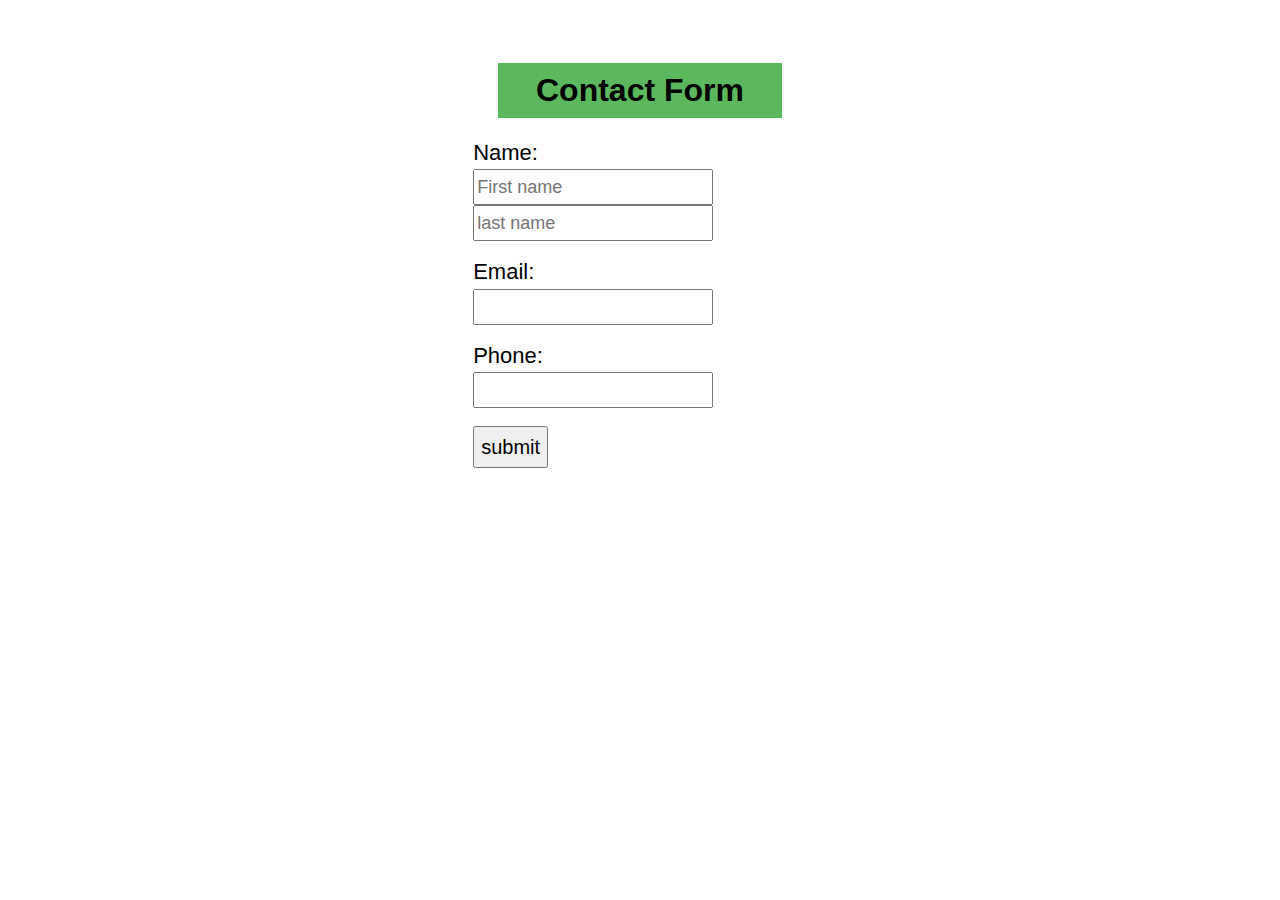
<file: index.html>
<!DOCTYPE html>
<html lang="en">
<head>
    <meta charset="UTF-8">
    <meta http-equiv="X-UA-Compatible" content="IE=edge">
    <meta name="viewport" content="width=device-width, initial-scale=1.0">
    <title>Document</title>
    <link rel="stylesheet" href="style.css">
</head>
<body>
    <div class="main">
        <div class="main-h1">
            <h1>Contact Form</h1>
        </div>
        <div class="contactForm">
            <form method="post" action="javascript:void(0);">                
                <div class="first-last">
                    <label>Name:</label><br>
                    <input type="text" id="fname" placeholder="First name">
                    <input type="text" id="lname" placeholder="last name"><br>
                    <span id="first_n" style="color:red"></span>
                    <span id="last_n" style="color:red"></span>
                    <br>
                </div>
                
                <div class="e-mail">
                    <label>Email:</label><br>
                    <input id="email" type="text"><br>
                    <span id="eml" style="color:red"></span><br>
                </div>
                
                <div class="phn">
                    <label>Phone:</label><br>
                    <input id="phn" type="tel"><br><span id="phnn" style="color:red"> </span><br>
                </div>
                <div class="btn">
                    <input type="submit" id="btn" value="submit" onclick="validate();">
                </div> 
         </form>
        </div>    
    </div>
    <script src="file.js">

    </script>
    
</body>
</html>
</file>
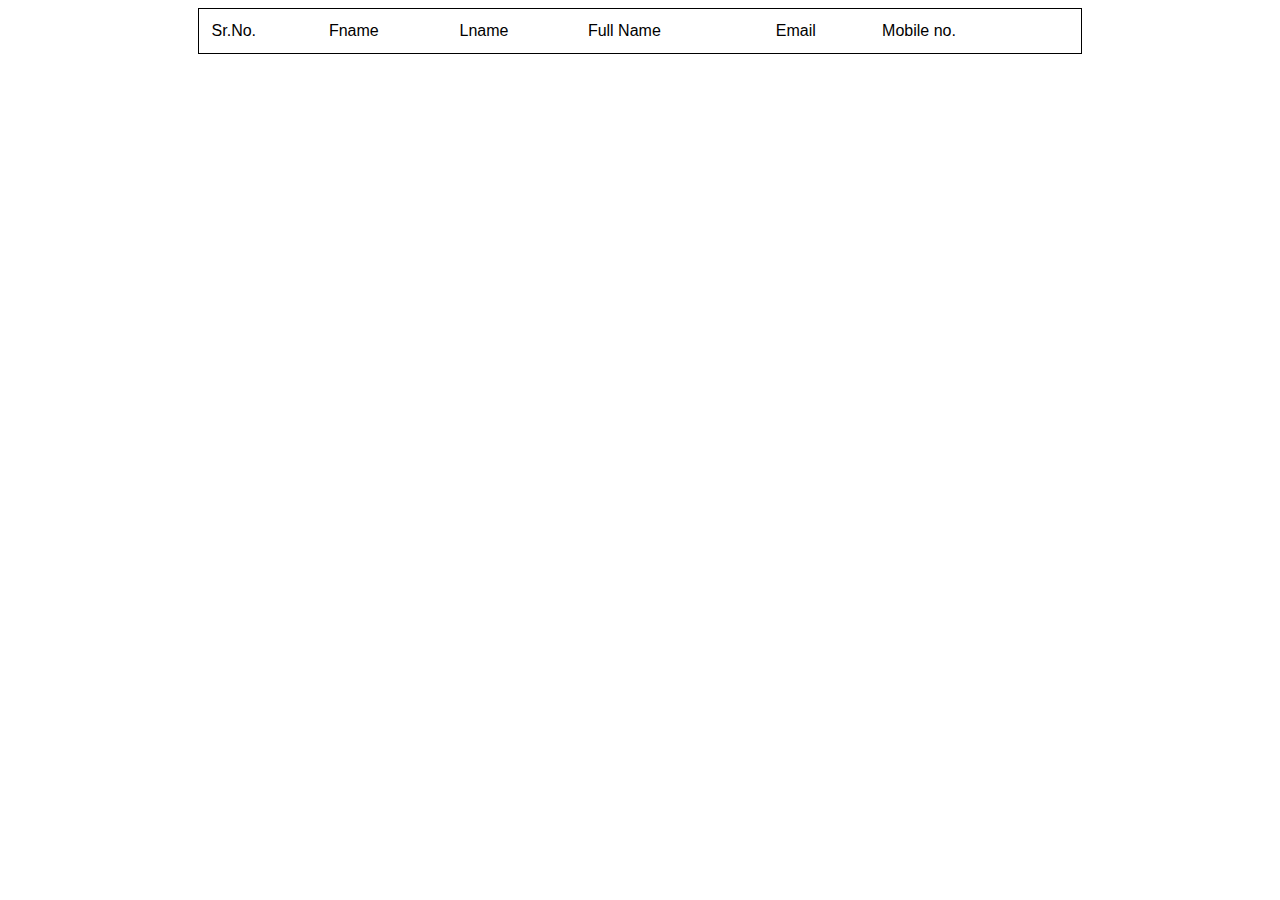
<file: table.html>
<!DOCTYPE html>
<html lang="en">

<head>
    <meta charset="UTF-8">
    <meta http-equiv="X-UA-Compatible" content="IE=edge">
    <meta name="viewport" content="width=device-width, initial-scale=1.0">
    <title>Local Storage Form</title>
    <link rel="stylesheet" href="style.css">
</head>

<body>
    <table>
        <tr>
            <td>Sr.No.</td>
            <td>Fname</td>
            <td>Lname</td>
            <td>Full Name</td>
            <td>Email</td>
            <td>Mobile no.</td>
        </tr>
        <tbody id="tbody">

        </tbody`>
    </table>
    <script src="table.js">

    </script>
</body>

</html>
</file>
<file: style.css>
body{
    font-family:sans-serif ;
}
.main{
    /* border:2px solid green; */
    max-width:50%;
    margin:5% auto;
}
.main-h1{
    max-width:45%;
    margin: 0 auto;
    background-color:#5cb85c;
}
.main-h1 h1{
    padding: 9px 0;
    text-align: center;
}
.contactForm{
    width: 60%;
    margin: 0 auto;
}
.first-last,.e-mail,.phn,.btn{
    margin-left:6%;
}
.first-last label,.e-mail label,.phn label{
    display: inline-block;
    margin-bottom: 1%;
    font-size: 22px;
}
.first-last input,.e-mail input,.phn input{
    height: 30px;
    font-size: 18px;
}
.btn input{
    width: 21%;
    height: 42px;
    font-size: 20px;
}
table{
    width: 70%;
    margin: 0 auto;
    padding: 10px;
    border: 1px solid;
}
</file>
